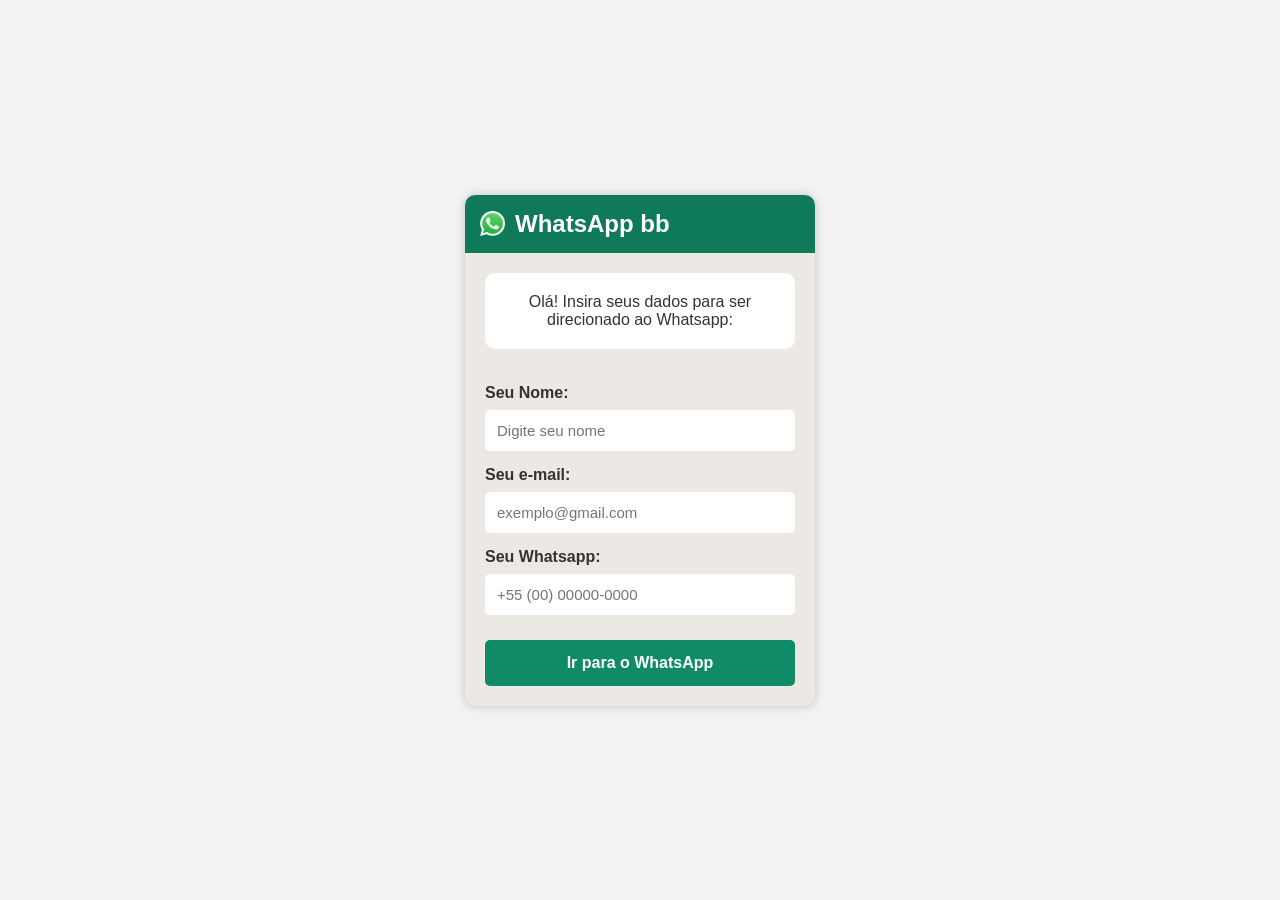
<file: src/index.html>
<!DOCTYPE html>
<html lang="en">
<head>
    <meta charset="UTF-8">
    <meta name="viewport" content="width=device-width, initial-scale=1.0">
    <title>Whatsapp</title>
    <link rel="stylesheet" href="style.css">


</head>
<script></script>
<body>

    <div class="estrutura">
        <div class="topo">
            <img src="../icon/whatsapp.png" alt="Whatsapp">
            <h2>WhatsApp bb</h2>
        </div>

        <div class="mensagem">
            <p>
                Olá! Insira seus dados para ser direcionado ao Whatsapp:
            </p>
        </div>
        
        <form>
            <label>Seu Nome:</label>
            <input type="text" id="nome" placeholder="Digite seu nome">

            <label>Seu e-mail:</label>
            <input type="email" id="email" placeholder="exemplo@gmail.com"> 

            <label>Seu Whatsapp:</label>
            <input type="text" id="whatsapp" placeholder="+55 (00) 00000-0000">

            <button onclick="enviar()">
                Ir para o WhatsApp
            </button>

        </form> 


    </div>

    <script src="script.js"></script>
    
</body>
</html>
</file>
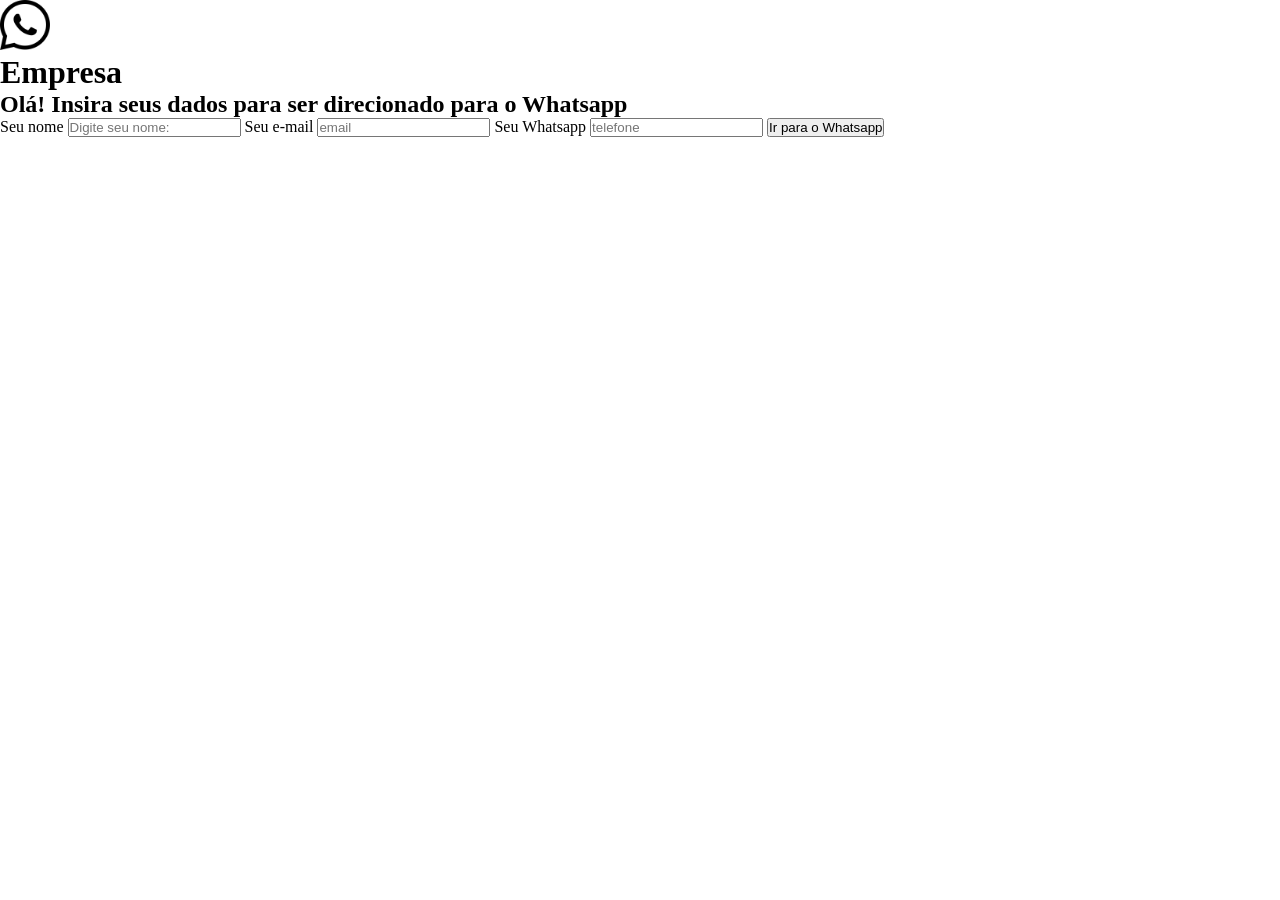
<file: form-zap/src/index.html>
<!DOCTYPE html>
<html lang="en">
<head>
    <meta charset="UTF-8">
    <meta name="viewport" content="width=device-width, initial-scale=1.0">
    <link rel="stylesheet" href="style.css">
    <title>Whatsapp</title>
</head>
<body>
    <img src="../icons/1384095.png" alt="" width="50px">
    <h1>Empresa</h1>
    <h2>Olá! Insira seus dados para ser direcionado para o Whatsapp</h2>
 
    <label>Seu nome</label>
    <input type="text" id="nome" placeholder="Digite seu nome:">

    <label> Seu e-mail</label>
    <input type="text" id="email" placeholder="email">

    <label>Seu Whatsapp</label>
    <input type="text" id="telefone" placeholder="telefone">

    
    
    <button onclick="enviarWhatsapp()">
        
        Ir para o Whatsapp

    </button>
</body>
</html>
</file>
<file: src/style.css>
*{
    margin: 0%;
    padding: 0;
    box-sizing: border-box;
    font-family: Arial, Helvetica, sans-serif;
}

body{
    background-color: #f2f2f2;
    display: flex;
    justify-content: center;
    align-items: center;
    height: 100vh;
}

.estrutura{
    width: 350px;
    background-color: #ece9e4;
    border-radius: 10px;
    overflow: hidden;
    box-shadow: 0px 0px 10px rgba(0,0,0,0.2);
}

.topo{
    background-color: #0e7a5a;
    color: white;
    display: flex;
    align-items: center;
    gap: 10px;
    padding: 15px;
}

.topo img{
    width: 25px;
}

.mensagem{
    background-color: white;
    margin: 20px;
    padding: 20px;
    border-radius: 10px;
    text-align: center;
    color: #333;
    font-size: 16px;
}

form{
    display: flex;
    flex-direction: column;
    padding: 0px 20px 20px 20px;
}

label{
    margin-bottom: 8px;
    margin-top: 15px;
    font-weight: bold;
    color: #333;
}

input{
    padding: 12px;
    border: none;
    border-radius: 5px;
    outline: none;
    font-size: 15px;
}

button{
    margin-top: 25px;
    padding: 14px;
    background-color: #0f8b66;
    color: white;
    border: none;
    border-radius: 5px;
    cursor: pointer;
    font-size: 16px;
    font-weight: bold;
    transition: 0.3s;
}
</file>
<file: form-zap/src/style.css>
*{
    margin: 0;
    padding: 0;
    box-sizing: border-box;
}
</file>
